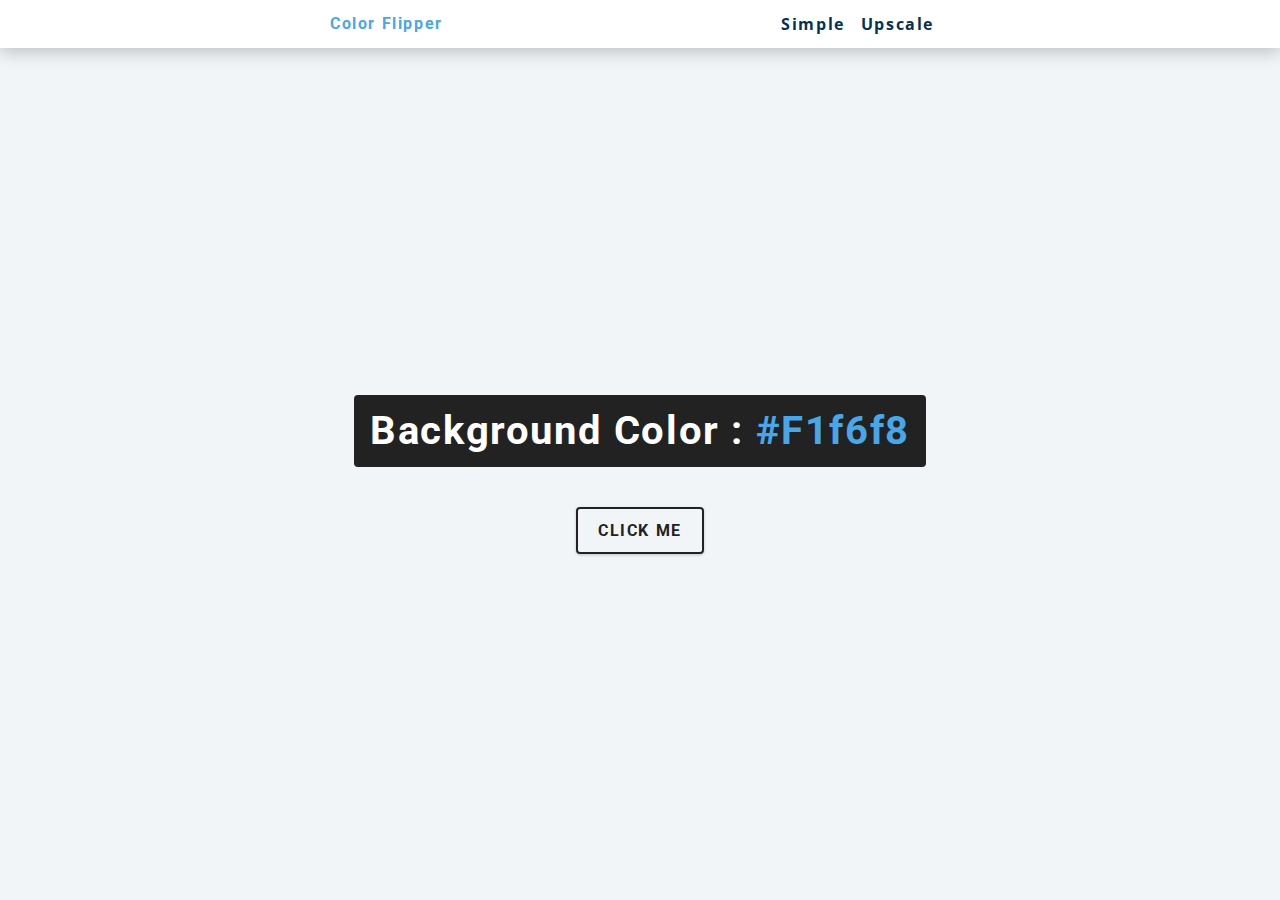
<file: upscale.html>
<!DOCTYPE html>
<html lang="en">
  <head>
    <meta charset="UTF-8" />
    <meta name="viewport" content="width=device-width, initial-scale=1.0" />
    <title>Color Flipper || Hex</title>

    <!-- styles -->
    <link rel="stylesheet" href="style.css" />
  </head>

  <body>
    <nav>
      <div class="nav-center">
        <h4>color flipper</h4>
        <ul class="nav-links">
          <li><a href="index.html">simple</a></li>
          <li><a href="upscale.html">upscale</a></li>
        </ul>
      </div>
    </nav>
    <main>
      <div class="container">
        <h2>background color : <span class="color">#f1f6f8</span></h2>
        <button class="btn btn-hero" id="btn">click me</button>
      </div>
    </main>
    <!-- javascript -->
    <script src="upscale.js"></script>
  </body>
</html>
</file>
<file: style.css>
@import url("https://fonts.googleapis.com/css?family=Open+Sans|Roboto:400,700&display=swap");


:root {
  /* dark shades of primary color*/
  --clr-primary-1: hsl(205, 86%, 17%);
  --clr-primary-2: hsl(205, 77%, 27%);
  --clr-primary-3: hsl(205, 72%, 37%);
  --clr-primary-4: hsl(205, 63%, 48%);
  /* primary/main color */
  --clr-primary-5: hsl(205, 78%, 60%);
  /* lighter shades of primary color */
  --clr-primary-6: hsl(205, 89%, 70%);
  --clr-primary-7: hsl(205, 90%, 76%);
  --clr-primary-8: hsl(205, 86%, 81%);
  --clr-primary-9: hsl(205, 90%, 88%);
  --clr-primary-10: hsl(205, 100%, 96%);
  /* darkest grey - used for headings */
  --clr-grey-1: hsl(209, 61%, 16%);
  --clr-grey-2: hsl(211, 39%, 23%);
  --clr-grey-3: hsl(209, 34%, 30%);
  --clr-grey-4: hsl(209, 28%, 39%);
  /* grey used for paragraphs */
  --clr-grey-5: hsl(210, 22%, 49%);
  --clr-grey-6: hsl(209, 23%, 60%);
  --clr-grey-7: hsl(211, 27%, 70%);
  --clr-grey-8: hsl(210, 31%, 80%);
  --clr-grey-9: hsl(212, 33%, 89%);
  --clr-grey-10: hsl(210, 36%, 96%);
  --clr-white: #fff;
  --clr-red-dark: hsl(360, 67%, 44%);
  --clr-red-light: hsl(360, 71%, 66%);
  --clr-green-dark: hsl(125, 67%, 44%);
  --clr-green-light: hsl(125, 71%, 66%);
  --clr-black: #222;
  --ff-primary: "Roboto", sans-serif;
  --ff-secondary: "Open Sans", sans-serif;
  --transition: all 0.3s linear;
  --spacing: 0.1rem;
  --radius: 0.25rem;
  --light-shadow: 0 5px 15px rgba(0, 0, 0, 0.1);
  --dark-shadow: 0 5px 15px rgba(0, 0, 0, 0.2);
  --max-width: 1170px;
  --fixed-width: 620px;
}

*,
::after,
::before {
  margin: 0;
  padding: 0;
  box-sizing: border-box;
}
body {
  font-family: var(--ff-secondary);
  background: var(--clr-grey-10);
  color: var(--clr-grey-1);
  line-height: 1.5;
  font-size: 0.875rem;
}
ul {
  list-style-type: none;
}
a {
  text-decoration: none;
}
h1,
h2,
h3,
h4 {
  letter-spacing: var(--spacing);
  text-transform: capitalize;
  line-height: 1.25;
  margin-bottom: 0.75rem;
  font-family: var(--ff-primary);
}
h1 {
  font-size: 3rem;
}
h2 {
  font-size: 2rem;
}
h3 {
  font-size: 1.25rem;
}
h4 {
  font-size: 0.875rem;
}
p {
  margin-bottom: 1.25rem;
  color: var(--clr-grey-5);
}
@media screen and (min-width: 800px) {
  h1 {
    font-size: 4rem;
  }
  h2 {
    font-size: 2.5rem;
  }
  h3 {
    font-size: 1.75rem;
  }
  h4 {
    font-size: 1rem;
  }
  body {
    font-size: 1rem;
  }
  h1,
  h2,
  h3,
  h4 {
    line-height: 1;
  }
}

.section {
  padding: 5rem 0;
}

.section-center {
  width: 90vw;
  margin: 0 auto;
  max-width: 1170px;
}
@media screen and (min-width: 992px) {
  .section-center {
    width: 95vw;
  }
}
main {
  min-height: 100vh;
  display: grid;
  place-items: center;
}


nav {
  background: var(--clr-white);
  height: 3rem;
  display: grid;
  align-items: center;
  box-shadow: var(--dark-shadow);
}
.nav-center {
  width: 90vw;
  max-width: var(--fixed-width);
  margin: 0 auto;
  display: flex;
  align-items: center;
  justify-content: space-between;
}
.nav-center h4 {
  margin-bottom: 0;
  color: var(--clr-primary-5);
}
.nav-links {
  display: flex;
}
nav a {
  text-transform: capitalize;
  font-weight: 700;
  font-size: 1rem;
  color: var(--clr-primary-1);
  letter-spacing: var(--spacing);
  margin-right: 1rem;
}
nav a:hover {
  color: var(--clr-primary-5);
}

main {
  min-height: calc(100vh - 3rem);
  display: grid;
  place-items: center;
}
.container {
  text-align: center;
}
.container h2 {
  background: var(--clr-black);
  color: var(--clr-white);
  padding: 1rem;
  border-radius: var(--radius);
  margin-bottom: 2.5rem;
}
.color {
  color: var(--clr-primary-5);
}
.btn-hero {
  font-family: var(--ff-primary);
  text-transform: uppercase;
  background: transparent;
  color: var(--clr-black);
  letter-spacing: var(--spacing);
  display: inline-block;
  font-weight: 700;
  transition: var(--transition);
  border: 2px solid var(--clr-black);
  cursor: pointer;
  box-shadow: 0 1px 3px rgba(0, 0, 0, 0.2);
  border-radius: var(--radius);
  font-size: 1rem;
  padding: 0.75rem 1.25rem;
}
.btn-hero:hover {
  color: var(--clr-white);
  background: var(--clr-black);
}
</file>
